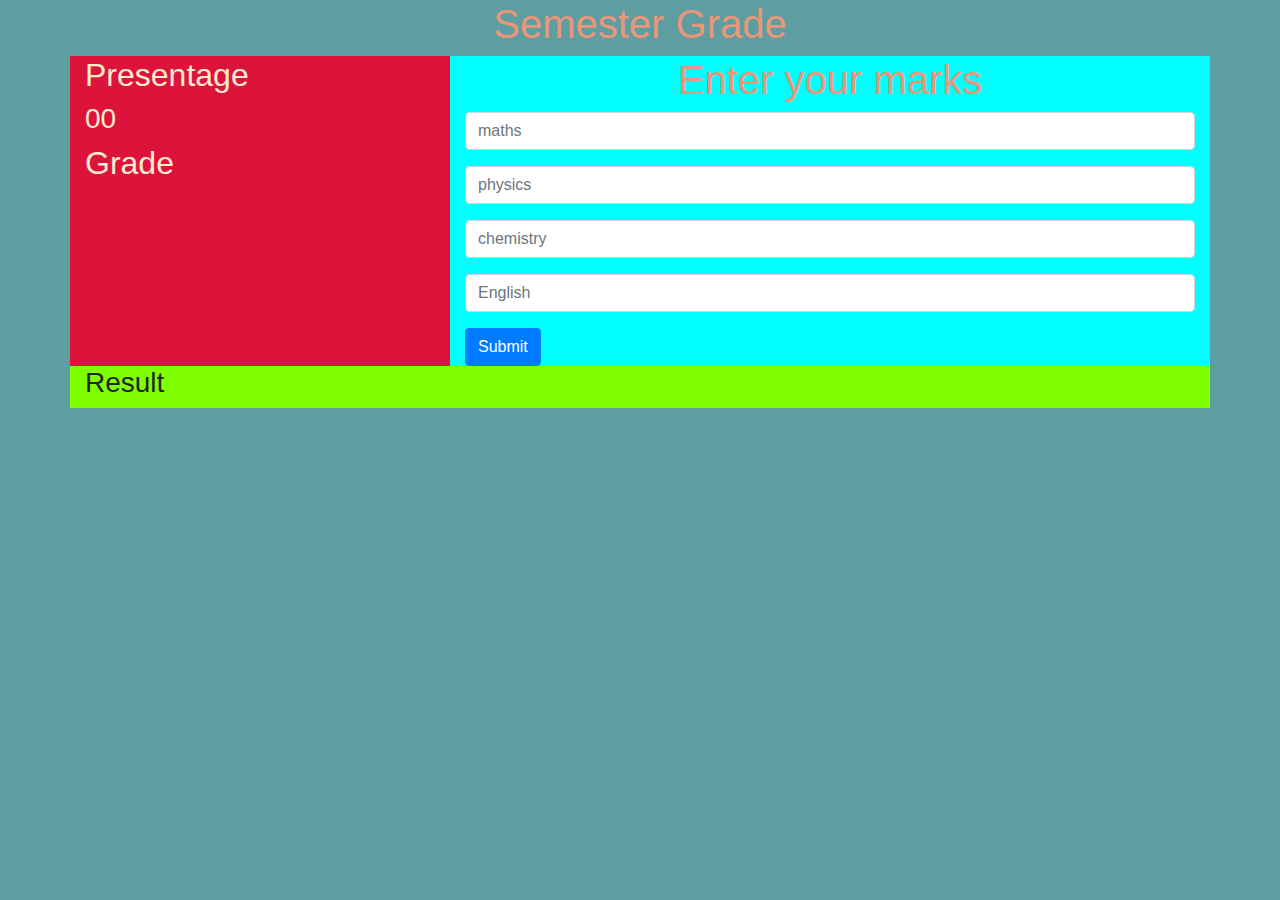
<file: Project/index.html>
<!DOCTYPE html>
<html lang="en">
<head>
    <meta charset="UTF-8">
<meta name="viewport" content="width=device-width, initial-scale=1.0">
         <title>Document</title>
    <!-- bootstrap -->
        <link rel="stylesheet" href="https://stackpath.bootstrapcdn.com/bootstrap/4.5.2/css/bootstrap.min.css" integrity="sha384-JcKb8q3iqJ61gNV9KGb8thSsNjpSL0n8PARn9HuZOnIxN0hoP+VmmDGMN5t9UJ0Z" crossorigin="anonymous">
    <!-- bootstrap -->
    <link rel="stylesheet" href="style.css">
</head>
<body>

<h1>Semester Grade</h1>
 <div class="container">
    <div class="row">
      <div class="col-sm-4 red">
     <h2>Presentage</h2>
     <h3 id="presentage">00</h3>
     <h2>Grade</h2>
     <h3 id="grade"></h3>
      </div>
      <div class="col-sm-8 blue">
       <h1>Enter your marks</h1>
            <div class="mb-3">
              
              <input type="text" class="form-control"placeholder="maths" id="maths" aria-describedby="emailHelp">
           
                          </div>
            <div class="mb-3">
             
              <input type="text" class="form-control" id="physics" placeholder="physics">
            </div>
           
            <div class="mb-3">
             
                <input type="text" class="form-control" id="chemistry" placeholder="chemistry">
              </div>
              <div class="mb-3">
             
                <input type="text" class="form-control" id="English" placeholder="English">
              </div>
            <button type="submit" class="btn btn-primary" onclick="getmarks()">Submit</button>
        
      </div>
      
  


    </div>
   
    <div class="row">
        <div class="col-sm-12 white">
            <h3 id="result">Result</h3>
        </div>
  </div>
<div class="container-fluid bg-dark">
    </div>
</div>


<script src="script.js"></script>
    
<!-- bootstrap -->
<script src="https://code.jquery.com/jquery-3.5.1.slim.min.js" integrity="sha384-DfXdz2htPH0lsSSs5nCTpuj/zy4C+OGpamoFVy38MVBnE+IbbVYUew+OrCXaRkfj" crossorigin="anonymous"></script>
<script src="https://cdn.jsdelivr.net/npm/popper.js@1.16.1/dist/umd/popper.min.js" integrity="sha384-9/reFTGAW83EW2RDu2S0VKaIzap3H66lZH81PoYlFhbGU+6BZp6G7niu735Sk7lN" crossorigin="anonymous"></script>
<script src="https://stackpath.bootstrapcdn.com/bootstrap/4.5.2/js/bootstrap.min.js" integrity="sha384-B4gt1jrGC7Jh4AgTPSdUtOBvfO8shuf57BaghqFfPlYxofvL8/KUEfYiJOMMV+rV" crossorigin="anonymous"></script>
<!-- bootstrap -->
</body>
</html>
</file>
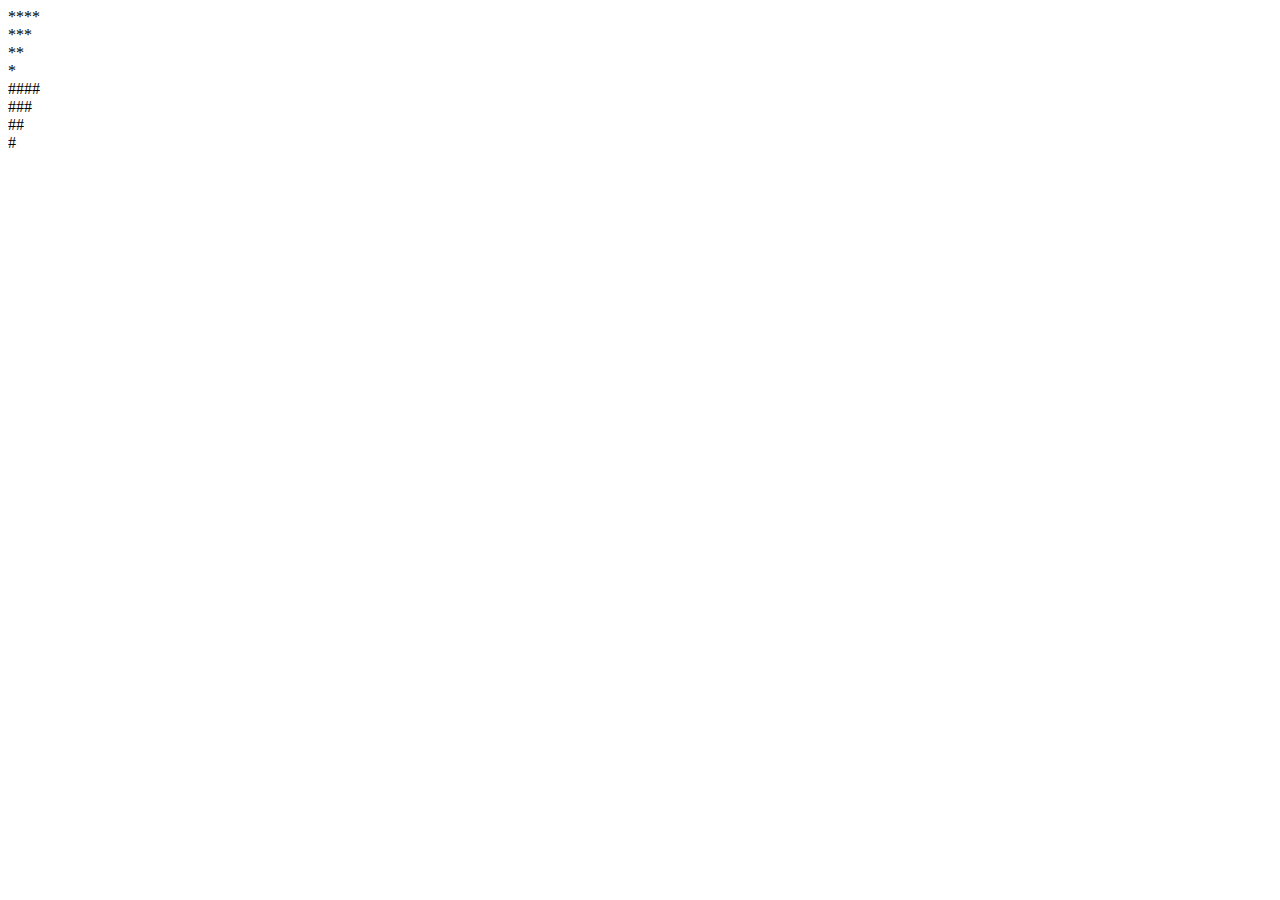
<file: asteric.html>
<html>
<head>
<script >

  
 
  for(var i=4;i>=1;i--)
   {
    for(var j=1;j<=i;j++)
   {
   
     document.write('*');
    }


    
     document.write('<br/>');
   }

   for(var x=0;x<=4;x++)
   {
     
       for (var k =3;k>=x;k--)
   {
    document.write("#");
   }
   document.write('<br/>');
  }
</script>
</head>
<body>
</body>
</html>
</file>
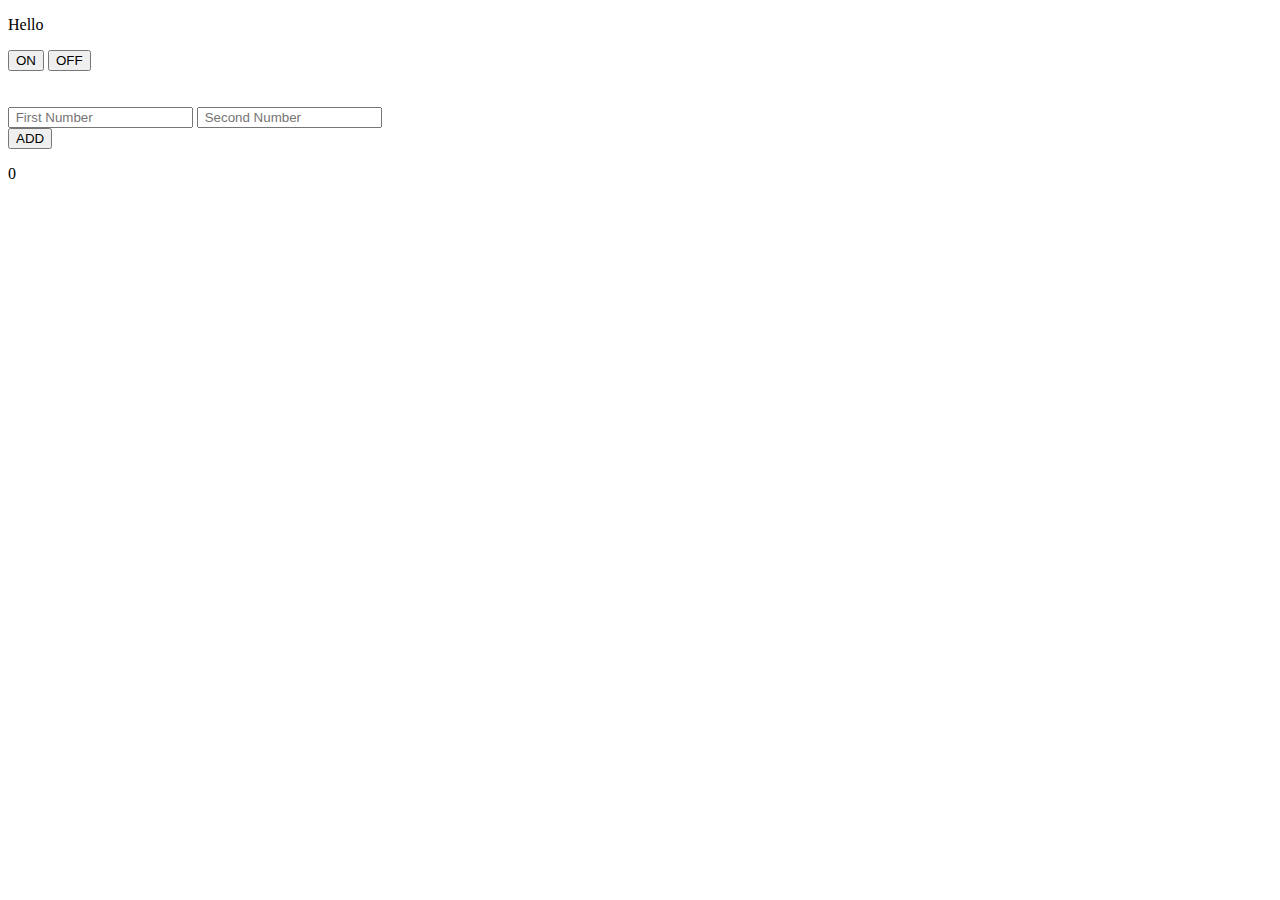
<file: Cal.html>
<!DOCTYPE html>
<html lang="en">
<head>
    <meta charset="UTF-8">
    <meta name="viewport" content="width=device-width, initial-scale=1.0">
    <title>
        Advanced DOM manipulation

    </title>
</head>
<body>
    <p id="text">Hello </p>
    <button onclick=On()> ON</button>
    <button onclick=Off()> OFF</button>
    <br>
    <br>
    <br>
    <input placeholder=" First Number " type="text" name="num1" id="num1">
    <input placeholder=" Second Number "  type="text" name="num2" id="num2">
    <br>
    <button onclick=Add()> ADD</button>
    <p id='sum'>0</p>
</body>

<script>
function On(){
    document.getElementById("text").innerHTML ="friends"
};
function Off(){
    document.getElementById("text").innerHTML = document.getElementById("text").innerHTML + "fam";
};
function Add(){
    var num1,num2,sum;
    num1=  Number(document.getElementById("num1").value) ;
    num2 = Number(document.getElementById("num2").value) ;
    sum = num1+num2;
    document.getElementById("sum").innerHTML = sum;
    
}
</script>
</html>
</file>
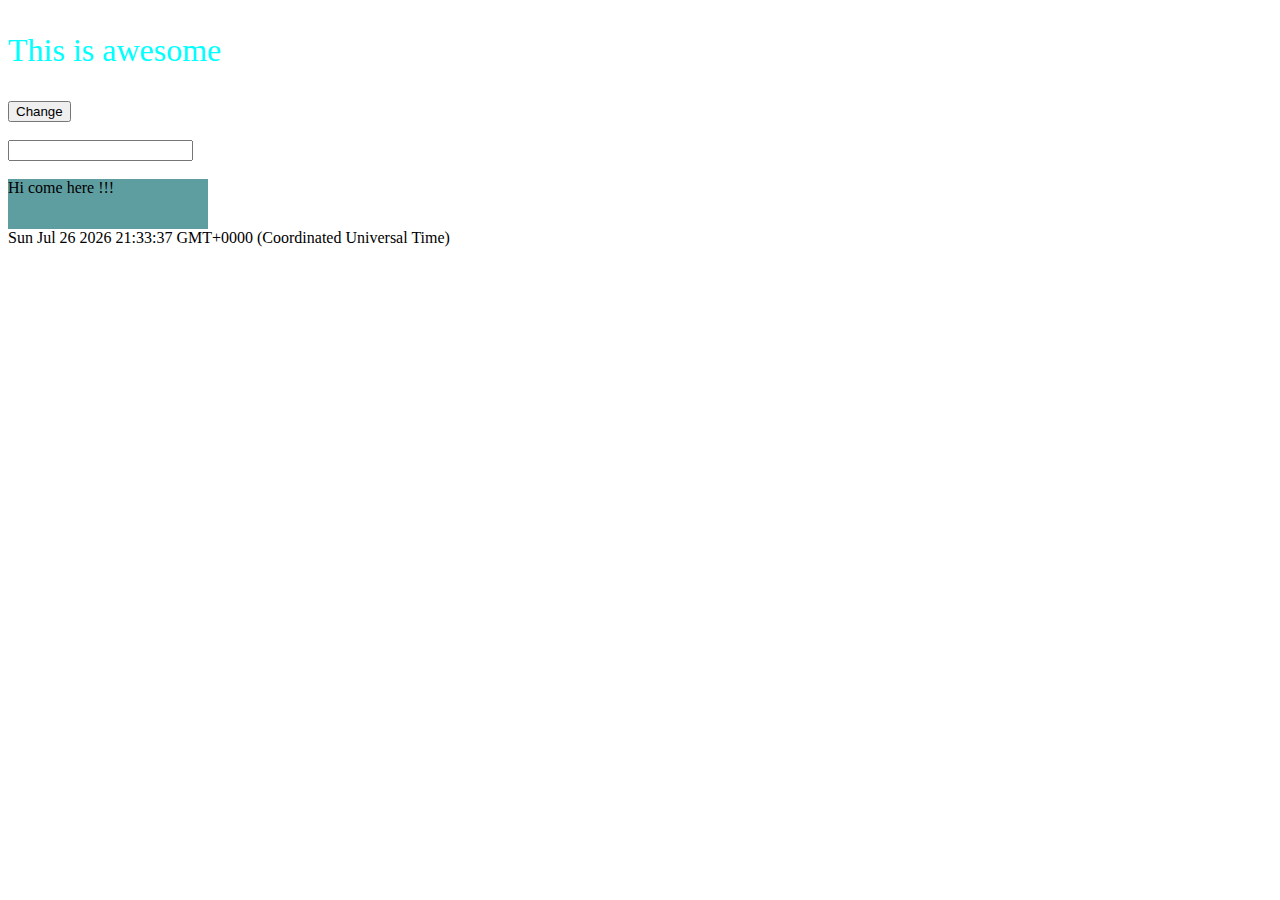
<file: ChangeStyle.html>
<!DOCTYPE html>
<html lang="en">

<style>
    .someText{
        font-size: 200%;
        color: aqua;
    }
</style>
<head>
    <meta charset="UTF-8">
    <meta name="viewport" content="width=device-width, initial-scale=1.0">
    <title>  Advanced DOM manipulation</title>
</head>
<body>
   <p id='text' class="someText">This is awesome</p>
   <button onclick=Change()>Change</button>

</br>
</br>
 <input type="text" name="name" id="fname" onchange="eventhandling()">

</br>
</br>
<div style="background-color: cadetblue; height: 50px; width: 200px;padding: 40; align-items: center;" onmouseover="mOver(this)"
onmouseout="mOut(this)" id="msg"
>

Hi come here !!!
    
</div>





</body>
<script>

document.write(Date());

var element = getElementById("msg");
element.addEventListener("click", function(){
    alert("hello event");
})

function mOver(obj){
obj.innerHTML = "Thanks for comming";
obj.style.color ="Yellow";

}

function mOut(objs){
    objs.innerHTML = "See you later";
    objs.style.color ="red";
}


function eventhandling(){
   // document.getElementById("fname").value.toUpperCase();

    var x =  document.getElementById("fname");
    x.value = x.value.toUpperCase();
}


function Change(){
//     document.getElementById("text").style.color = 'red';
//    document.getElementById("text").style.fontSize = '200%';
   document.getElementById("text").classList.toggle("someText");

   document.getElementById("text").classList.remove("sometext");

}
</script>
</html>
</file>
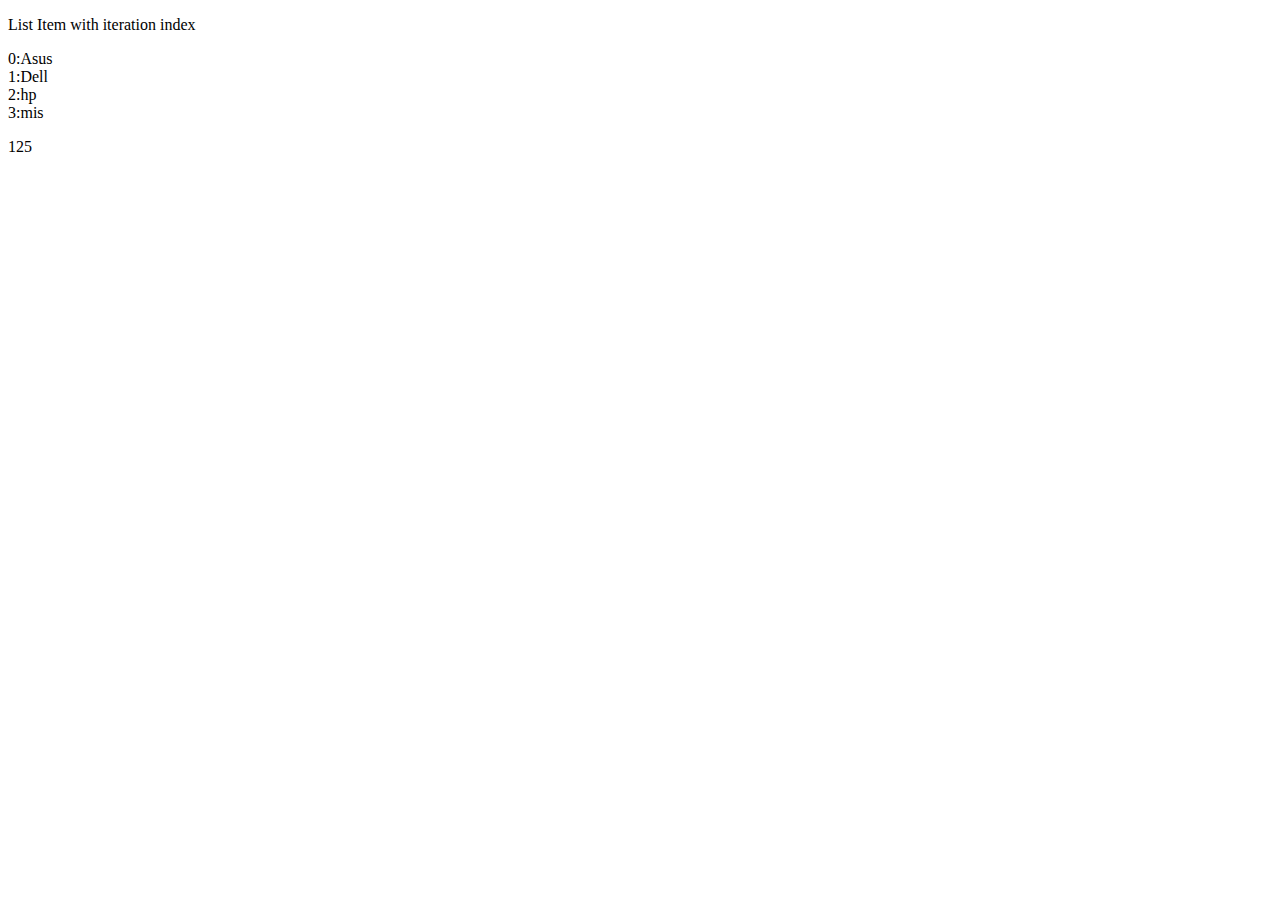
<file: ForEachFunction.html>
<!DOCTYPE html>
<html lang="en">
<head>
    <meta charset="UTF-8">
    <meta name="viewport" content="width=device-width, initial-scale=1.0">
    <title>Document</title>
</head>
<body>
    <p>List Item with iteration index</p>
        <p id="Demo"></p>
        <p id="Demo1"></p>
</body>

<script>
var pc = ["Asus","Dell","hp","mis"];
pc.forEach(Pcfunction);

function Pcfunction(item,index){
    document.getElementById("Demo").innerHTML += index + ":" + item + "<br>";


    var sum = 0;
var numbers = [65, 44, 12, 4];
numbers.forEach(myFunction);

function myFunction(item) {
  sum += item;
  document.getElementById("Demo1").innerHTML = sum;
}
  
} 


</script>
</html>
</file>
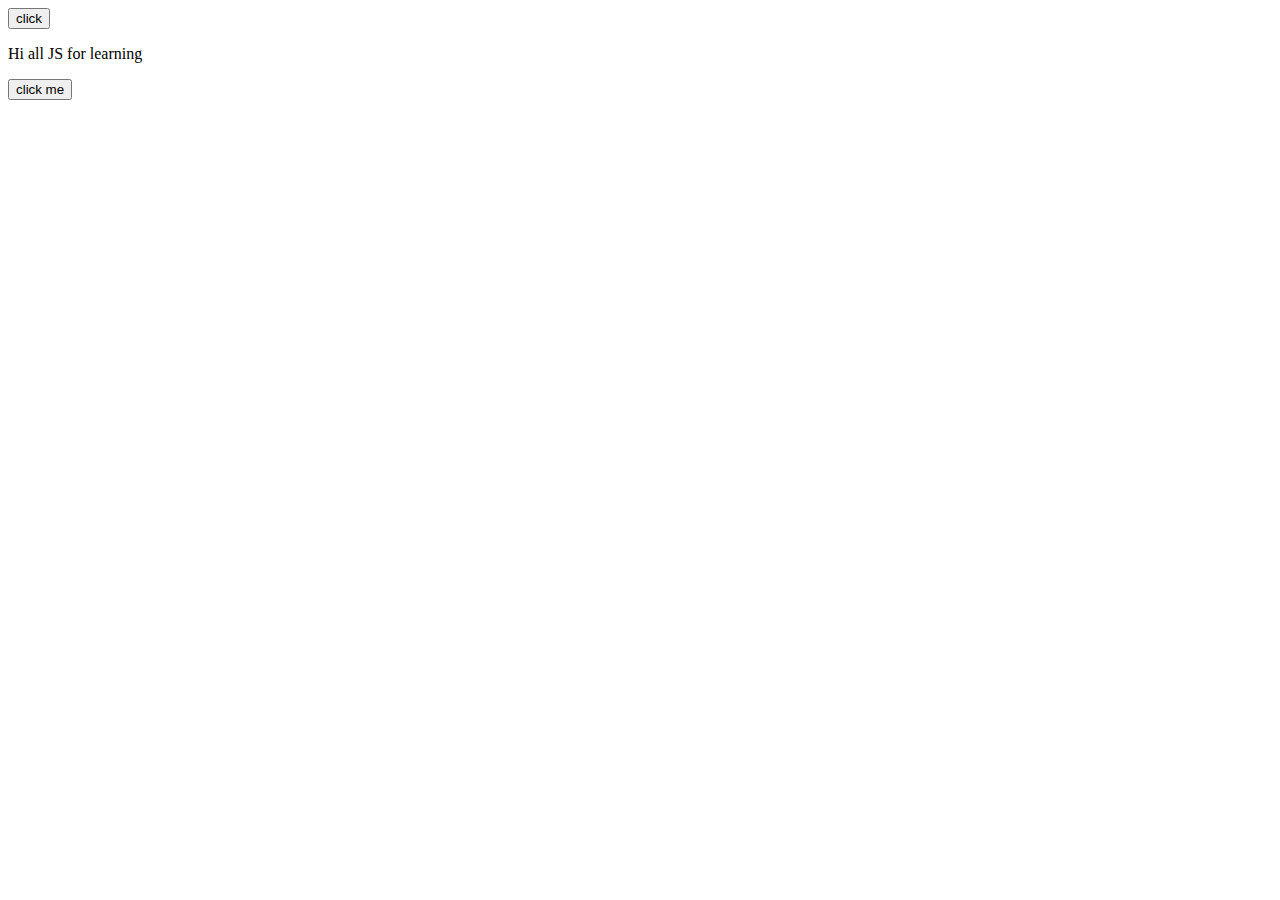
<file: Home.html>
<!DOCTYPE html>
<head>
    <title>JS</title>
</head>
<body>
    <button onclick="alert('thank');">click</button>
    <p id ="text">Hi all JS for learning</p>
    <button id ="btn">click me</button>
    <script  >
    	// accesing HTML element throught JS
	// document.getElementById("text").innerHTML ="HELLo";
var isOn = false;

document.getElementById("btn").onclick = function(){
// 	alert("you click me ok");

if(isOn == false){
	isOn = true;
	document.getElementById("text").innerHTML = "HELLo";
}
else{
isOn = false;
	document.getElementById("text").innerHTML ="how awesome";}



 }


    </script>
</body>
</html>
</file>
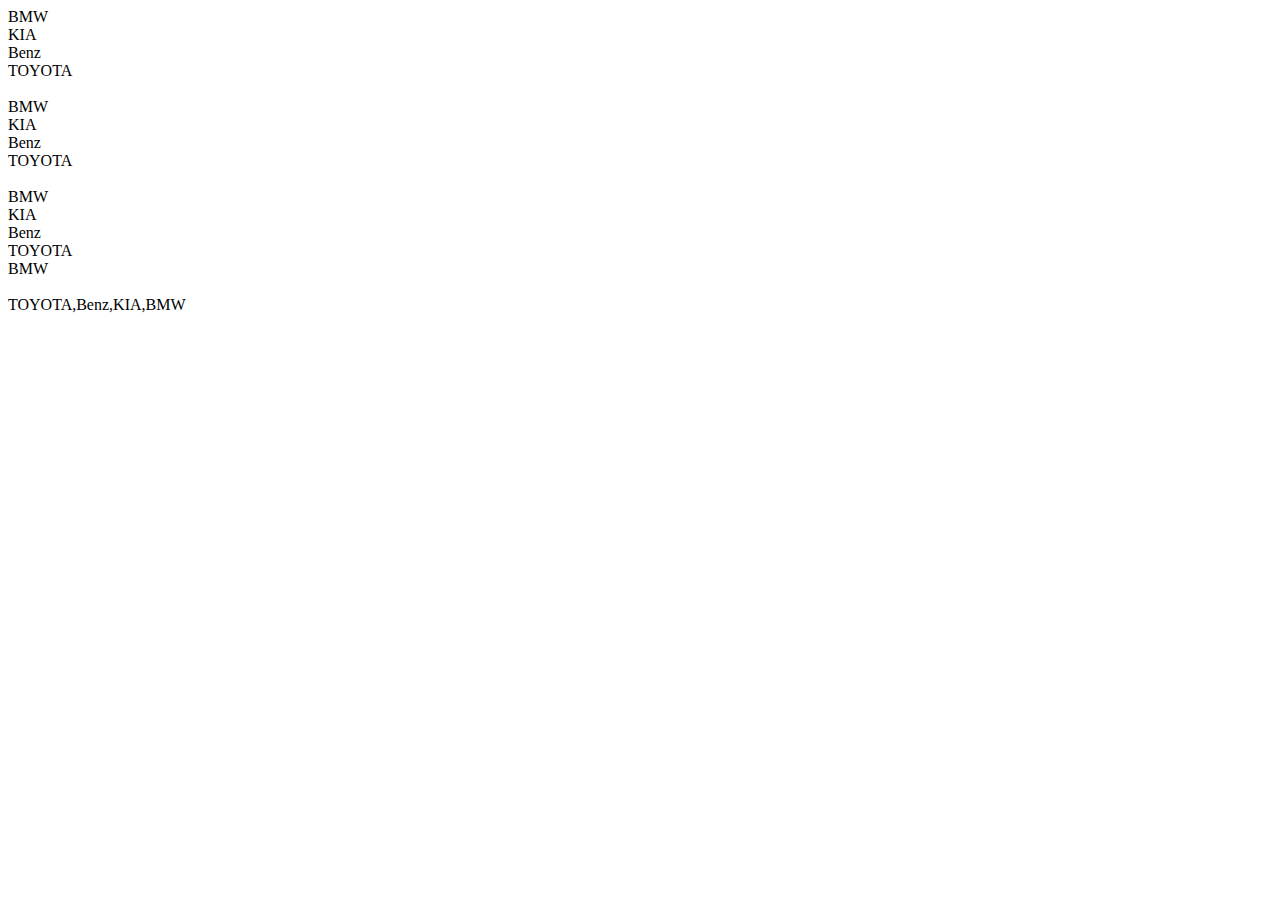
<file: Loop.html>
<!DOCTYPE html>
<html lang="en">
<head>
    <meta charset="UTF-8">
    <meta name="viewport" content="width=device-width, initial-scale=1.0">
    <title>Document</title>
</head>
<body>
    
</body>
<script>
    //for loop
var car =["BMW",'KIA','Benz','TOYOTA'];
var i;
  for ( i=0; i<car.length;i++){
      document.write(car[i]+"<br>");
  }
  document.write("<br>");
  
  var x;
for(x of car){
    document.write(x+"<br>");
}
document.write("<br>");

//while loop
var y =0 ;
while(y<car.length){
    document.write(car[y]+"<br>");
    y++;
}

//do-while
var t =0;

do{
    document.write(car[t]+"<br>");
}while(t>car.length);


document.write("<br>");
var carReverse = car.reverse();
document.write(carReverse);
</script>
</html>
</file>
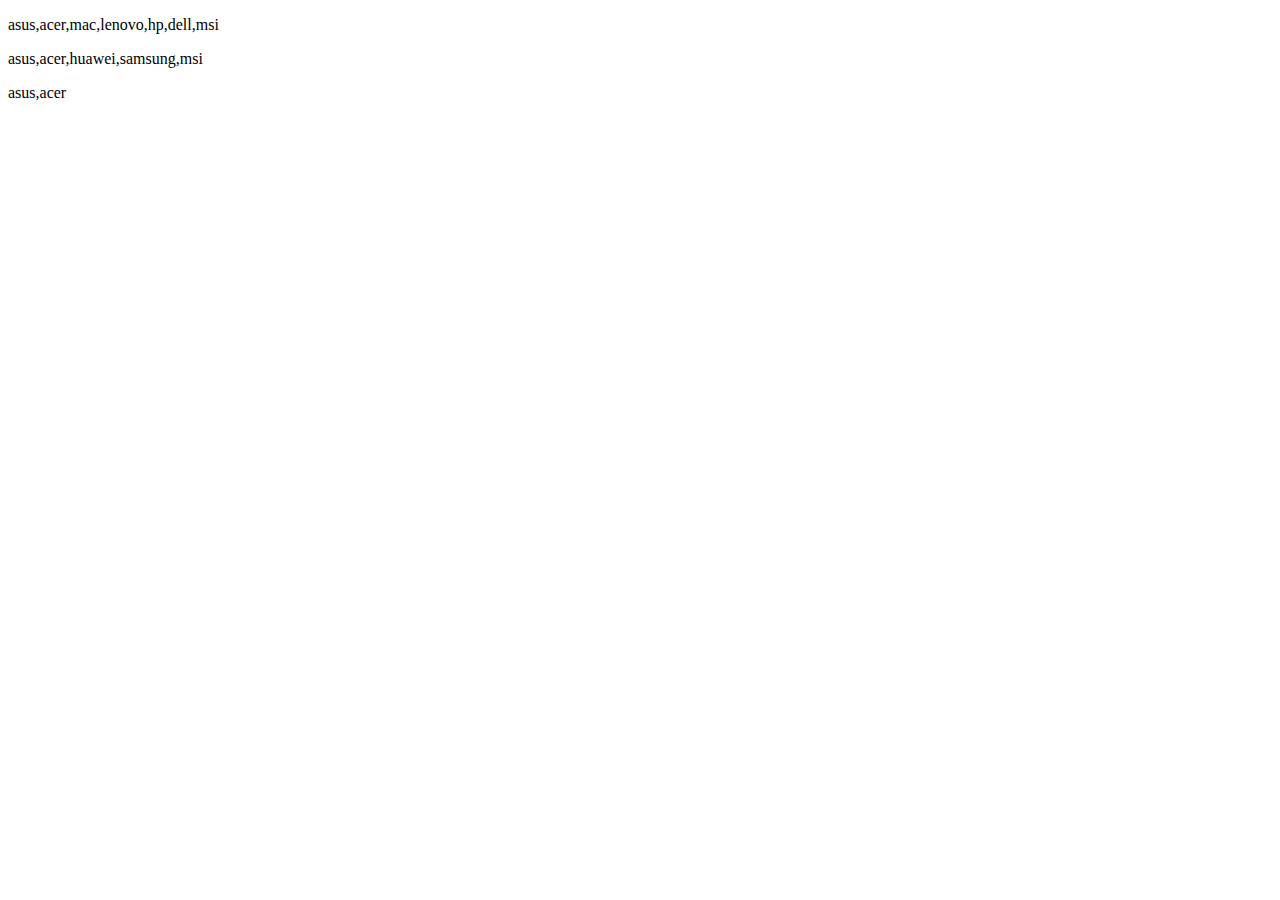
<file: SpliceFunction.html>
<!DOCTYPE html>
<html lang="en">
<head>
    <meta charset="UTF-8">
    <meta name="viewport" content="width=device-width, initial-scale=1.0">
    <title>Document</title>
</head>
<body>
    <p id="Demo"></p>
    <p id="Demo1"></p>
    <p id="Demo2"></p>
</body>
<script >
// add 2 item in index 2 and no remove items from original array
var pcItem = ['asus','acer','hp','dell','msi'];
pcItem.splice(2,0,'mac','lenovo');
document.getElementById("Demo").innerHTML = pcItem + "<br>";

// add 2 item in index 2 and remove 2 items from original array
var pcItem1 = ['asus','acer','hp','dell','msi'];
pcItem1.splice(2,2,'huawei','samsung');
document.getElementById("Demo1").innerHTML = pcItem1;


// remove 2 item on index 2 position
var pcItem2 = ['asus','acer','hp','dell','msi'];
pcItem2.splice(2,3);
document.getElementById("Demo2").innerHTML = pcItem2;


</script>
</html>
</file>
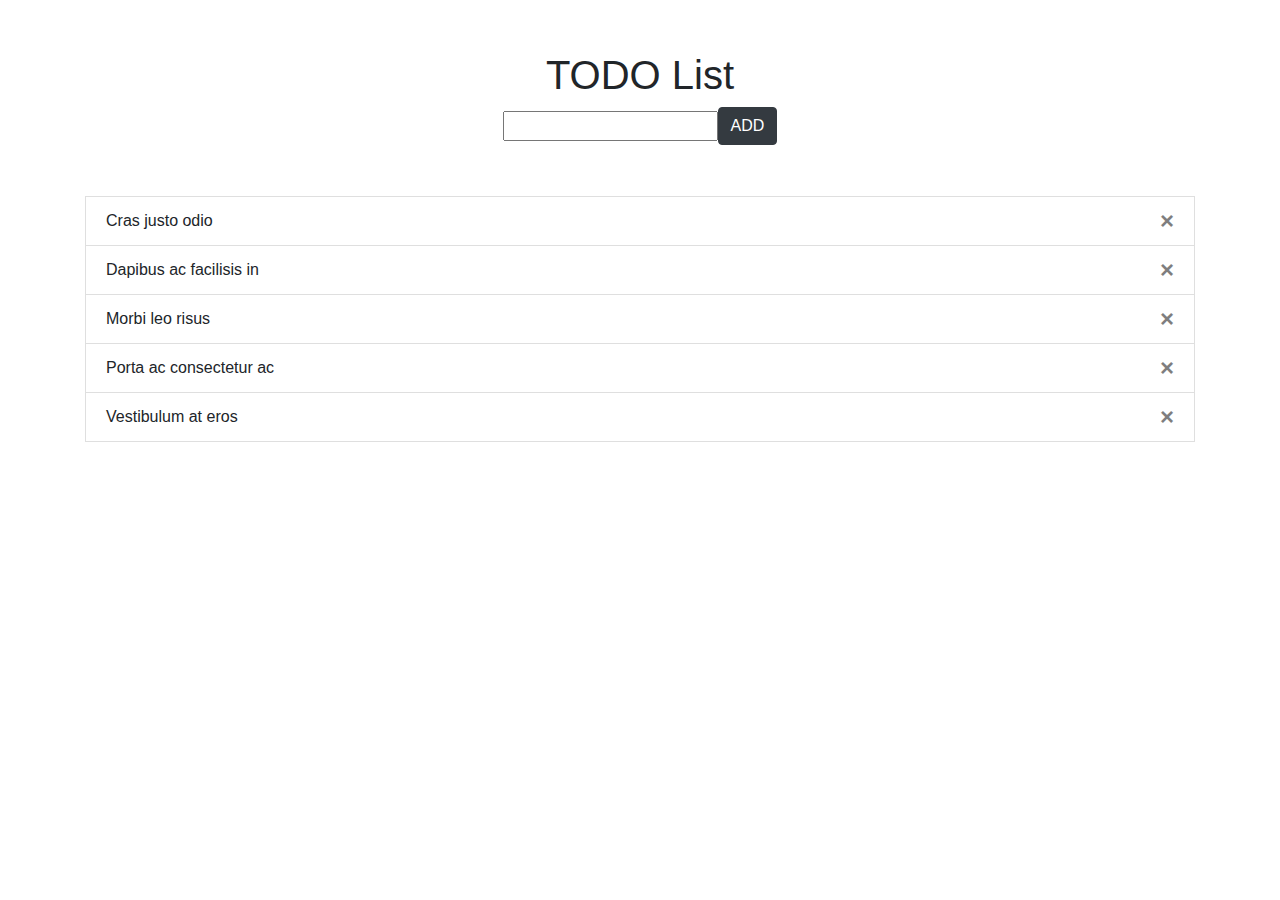
<file: TODO/TodoLIst.html>
<!DOCTYPE html>
<html lang="en">
<head>
    <link rel="stylesheet" href="style.css">
    <meta charset="UTF-8">
<meta name="viewport" content="width=device-width, initial-scale=1.0">
         <title>Document</title>
    <!-- bootstrap -->
        <link rel="stylesheet" href="https://stackpath.bootstrapcdn.com/bootstrap/4.5.2/css/bootstrap.min.css" integrity="sha384-JcKb8q3iqJ61gNV9KGb8thSsNjpSL0n8PARn9HuZOnIxN0hoP+VmmDGMN5t9UJ0Z" crossorigin="anonymous">
    <!-- bootstrap -->
</head>
<body >

<div id="myDiv" class="container custom">
 <h1>TODO List</h1>

 <div class="form-inline d-flex justify-content-center">
 <input type="text" name="val" id="myinput"></input>
<button type="button" class="btn btn-dark" onclick="newElement()">ADD</button>
</div>
</div>

<div>
<ul class="container mx-auto" id="myUl">
    <li class="list-group-item">Cras justo odio</li>
    <li class="list-group-item">Dapibus ac facilisis in</li>
    <li class="list-group-item">Morbi leo risus</li>
    <li class="list-group-item">Porta ac consectetur ac</li>
    <li class="list-group-item">Vestibulum at eros</li>
  </ul>
</div>
   <script src="script.js"></script>
<!-- bootstrap -->
<script src="https://code.jquery.com/jquery-3.5.1.slim.min.js" integrity="sha384-DfXdz2htPH0lsSSs5nCTpuj/zy4C+OGpamoFVy38MVBnE+IbbVYUew+OrCXaRkfj" crossorigin="anonymous"></script>
<script src="https://cdn.jsdelivr.net/npm/popper.js@1.16.1/dist/umd/popper.min.js" integrity="sha384-9/reFTGAW83EW2RDu2S0VKaIzap3H66lZH81PoYlFhbGU+6BZp6G7niu735Sk7lN" crossorigin="anonymous"></script>
<script src="https://stackpath.bootstrapcdn.com/bootstrap/4.5.2/js/bootstrap.min.js" integrity="sha384-B4gt1jrGC7Jh4AgTPSdUtOBvfO8shuf57BaghqFfPlYxofvL8/KUEfYiJOMMV+rV" crossorigin="anonymous"></script>
<!-- bootstrap -->
</body>
</html>
</file>
<file: Project/style.css>
body{
  margin-top: 10;
    background-color: cadetblue;
    padding: 2;
  
}
body h1{

    color: darksalmon;
    text-align: center;
}
.red{
    background-color: crimson;
    color: blanchedalmond;
}
.blue{
    background-color: cyan;
    padding: 4;
}
.white{
    background-color: chartreuse;
}
</file>
<file: TODO/style.css>
.custom{
    padding: 4%;
    align-items: center;
    justify-items: center;
}

body{
    background-color: cyan;
}
</file>
